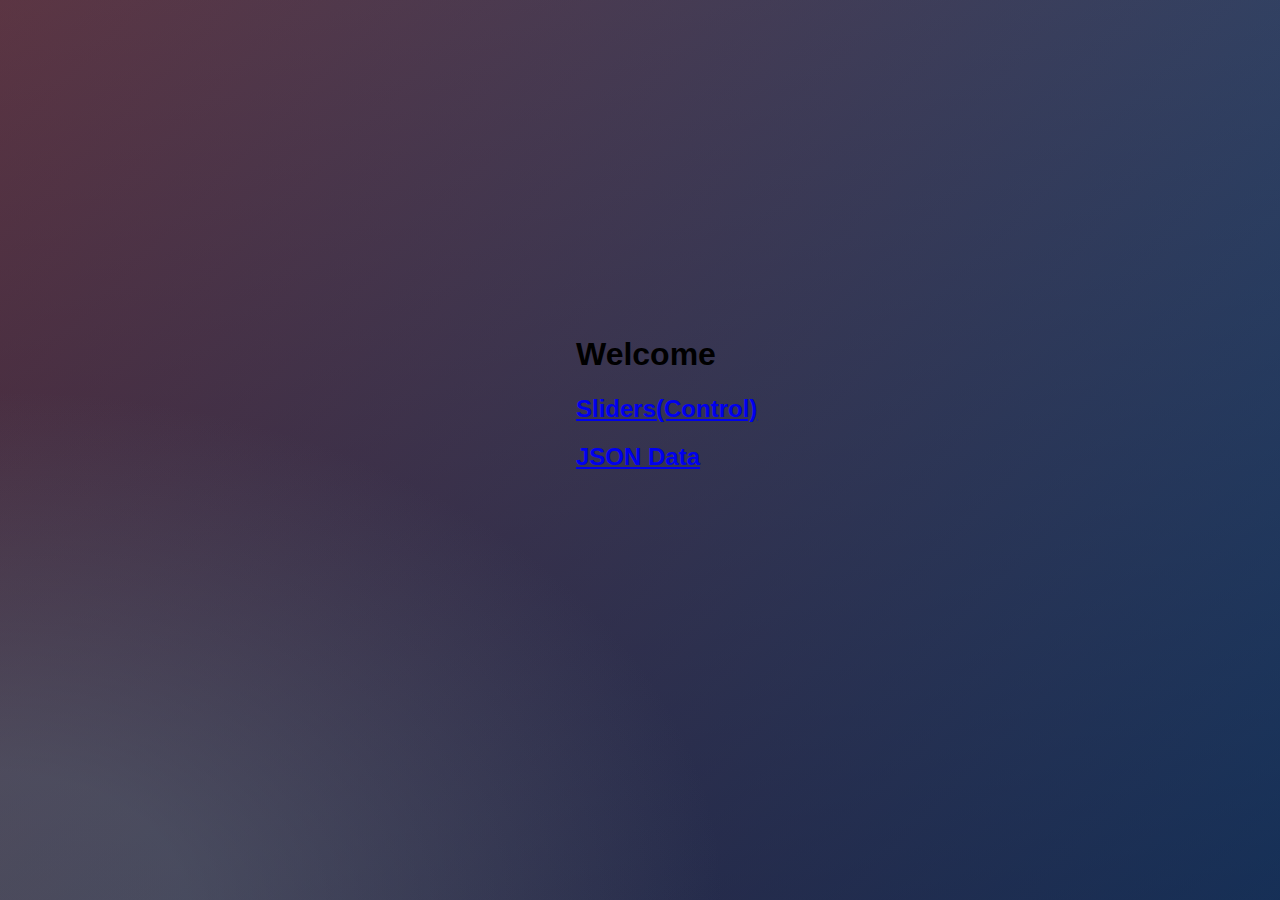
<file: out/web/index.html>
<head>
    <title> Main Page/Redirecting Page</title>
    <link rel="stylesheet" type="text/css" href="css/index.css">
</head>

<body>
<div class="Welcome">
<h1>Welcome</h1>
<a href="http://localhost/web/webcontrol"><h2>Sliders(Control)</h2></a>
<a href="http://localhost/control"><h2>JSON Data</h2> </a>
</div>

</body>
</file>
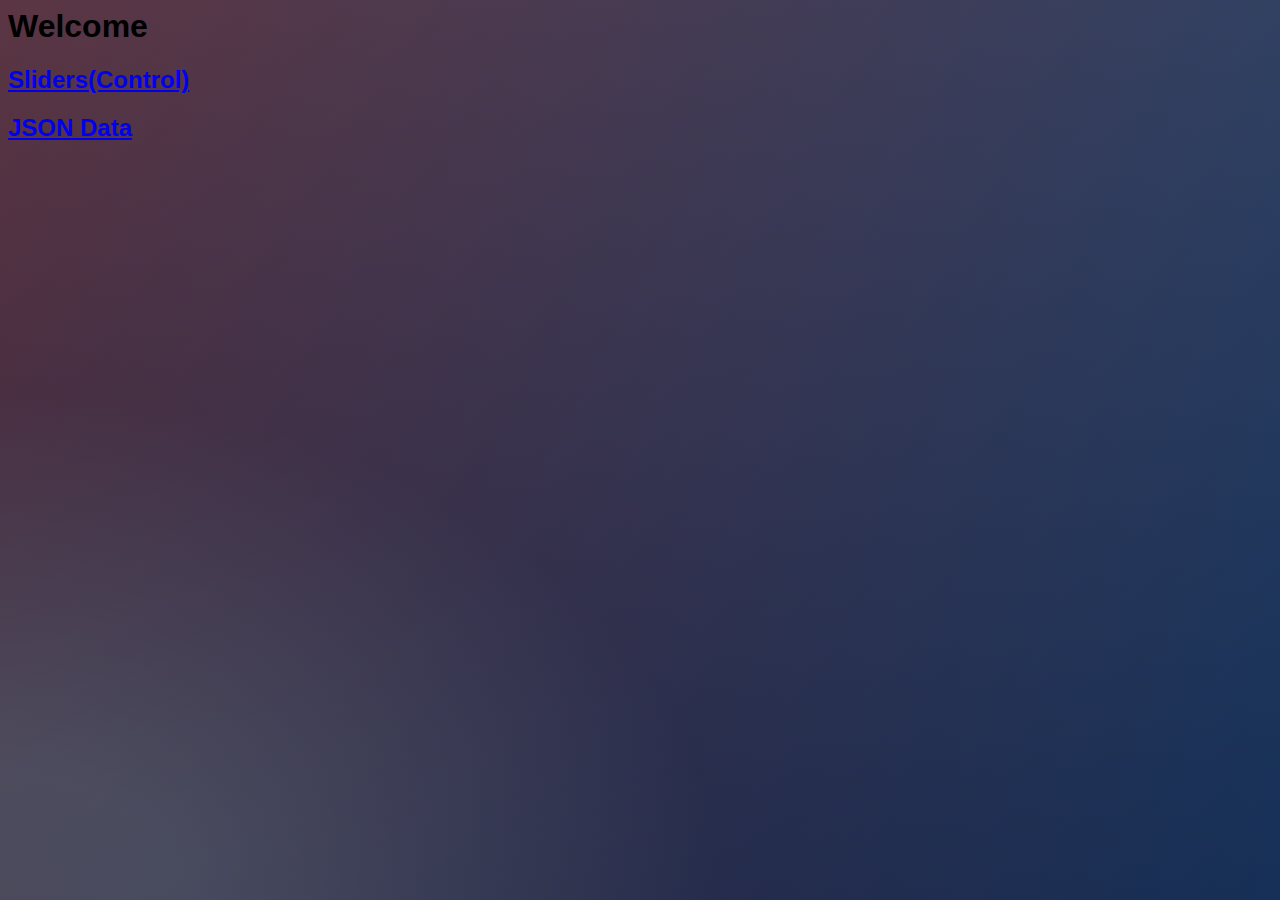
<file: src/main/resources/web/index.html>
<html>
<head>
    <title> Main Page/Redirecting Page</title>
    <link rel="stylesheet" type="text/css" href="css/index.css">
</head>
<body>
    <div class="Welcome">
        <h1>Welcome</h1>
        <a href="http://localhost/web/control.html"><h2>Sliders(Control)</h2></a>
        <a href="http://localhost/control"><h2>JSON Data</h2> </a>
    </div>
</body>
</html>
</file>
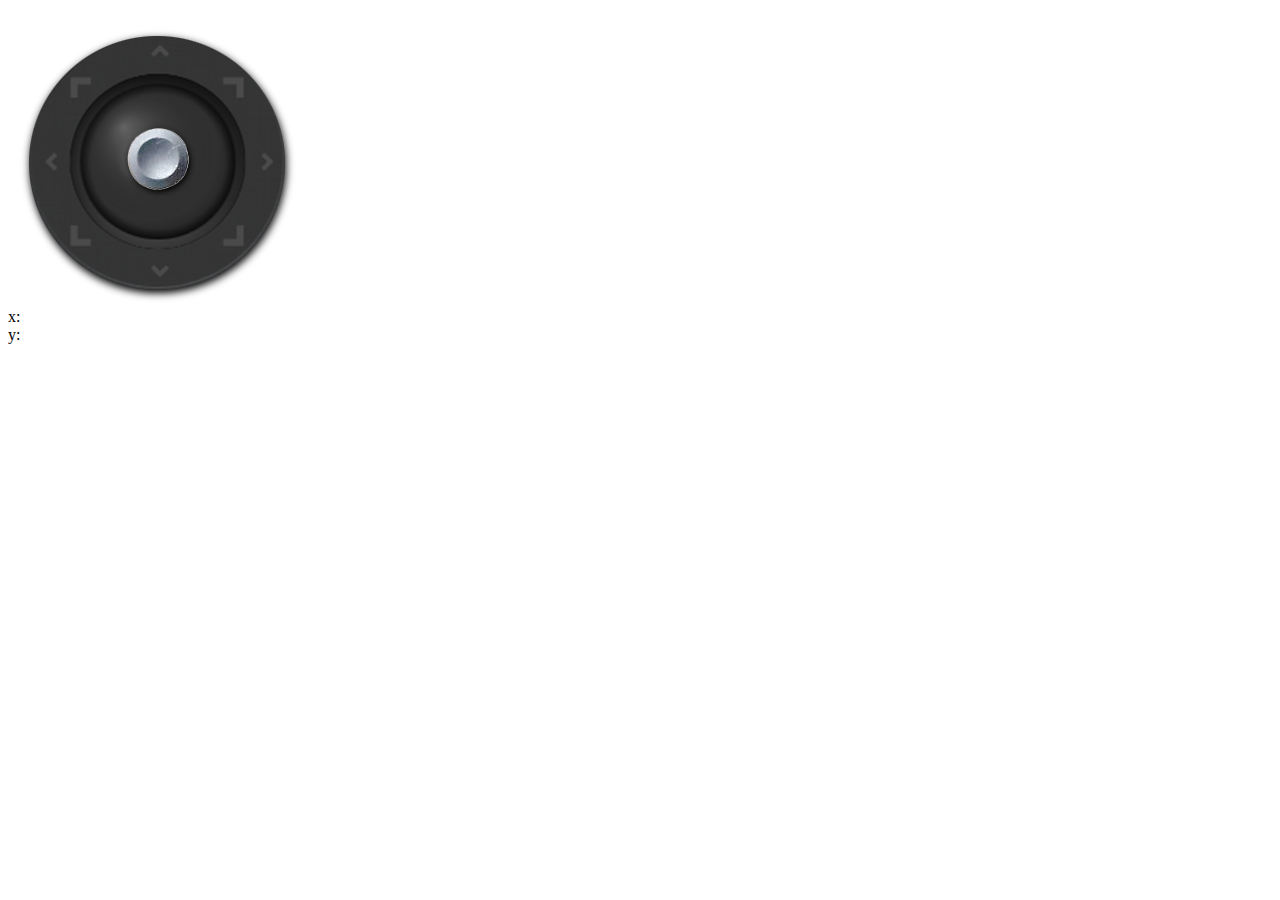
<file: src/main/resources/web/joystick.html>
<html>
<head>
    <script type="text/javascript" src="js/jquery-3.2.1.min.js"></script>
    <script type="text/javascript" src="js/underscore-min.js"></script>
    <script type="text/javascript" src="js/backbone-min.js"></script>
    <script type="text/javascript" src="js/joystick_view.js"></script>
</head>
<body>

<script type="text/html" id="joystick-view">
    <canvas id="joystickCanvas" width="300px" height="300px" style="width: 300px; height: 300px;">
    </canvas>
</script>

<div id="joystickContent">
</div>
<div>
    x: <span id="xVal"></span><br/>
    y: <span id="yVal"></span><br/>
</div>

<script type="text/javascript">
    var turretAddress = "http://localhost";//192.168.3.3";
    var tiltVelocity = 0;
    var panVelocity = 0;
    // Initialize.
    $(function(){
        // Joystick control mode;
        var controlMode = {
            controlMode: "JOYSTICK"
        }
        $.ajax({
            type: "POST",
            contentType: "application/json",
            url: turretAddress + "/controlmode",
            data: JSON.stringify(controlMode)
        });
        var position = {
            pan: 112,
            tilt: 112
        }
        $.ajax({
            type: "POST",
            contentType: "application/json",
            url: turretAddress + "/control",
            data: JSON.stringify(position)
        });
        sendVelocity();
    });
    /**
     * Send the velocity to the turret.
     */
    function sendVelocity() {
        var velocity = {
            pan: panVelocity,
            tilt: tiltVelocity
        }
        $.ajax({
            type: "POST",
            contentType: "application/json",
            url: turretAddress + "/velocity",
            data: JSON.stringify(velocity)
        });
    }
    /**
     * Convert the given joystick value to a velocity between 0 and 10.
     *
     * @param value Value to compute a velocity from.
     */
    function computeVelocity(value)
    {
        return Math.floor(10 * value);
    }
    // Setup the joystick.
    $(document).ready(function(){
        var joystickView = new JoystickView(300, function(callbackView){
            $("#joystickContent").append(callbackView.render().el);
            setTimeout(function(){
                callbackView.renderSprite();
            }, 0);
        });
        joystickView.bind("verticalMove", function(y){
            $("#yVal").html(computeVelocity(y));
            tiltVelocity = computeVelocity(y);
            sendVelocity();
        });
        joystickView.bind("horizontalMove", function(x){
            $("#xVal").html(computeVelocity(x));
            panVelocity = computeVelocity(x);
            sendVelocity();
        });
    });
</script>
</body>
</html>
</file>
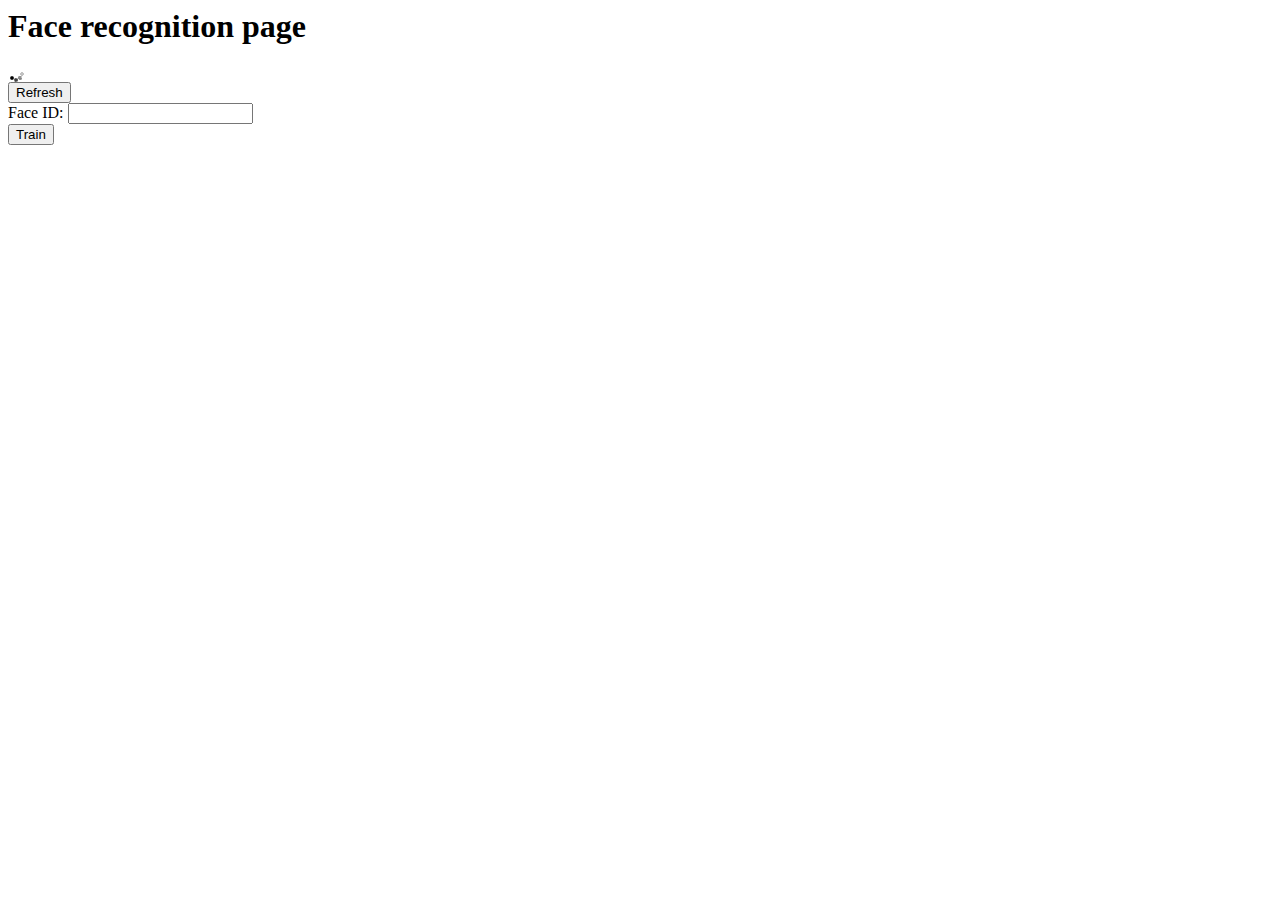
<file: src/main/resources/web/picture.html>
<html>
<head>
</head>
<body>
    <h1>Face recognition page</h1>
    <div>
        <img src="img/loading.gif">
    </div>
    <div>
        <button id="refresh" type="button">Refresh</button>
    </div>
    <div>
        <form>
            Face ID: <input type="text" name="id" value=""><br>
            <input id="train" type="submit" value="Train">
        </form>
    </div>
    <script src="js/jquery-3.2.1.min.js"></script>
    <script src="js/jquery-ui.min.js"></script>
    <script>
        var cameraAddress = "http://10.4.48.216/face";//192.168.3.3";

        $('#refresh').click(function()
        {
            $.ajax({
                url: "http://localhost/face",
                cache: false,
                method: "GET",
            }).done(function(data) {
                document.images[0].src = 'data:image/png;base64,'+data;
            });
        });

        $("#train").click(function()
        {
            alert("TODO")
        });
    </script>
</body>
</html>
</file>
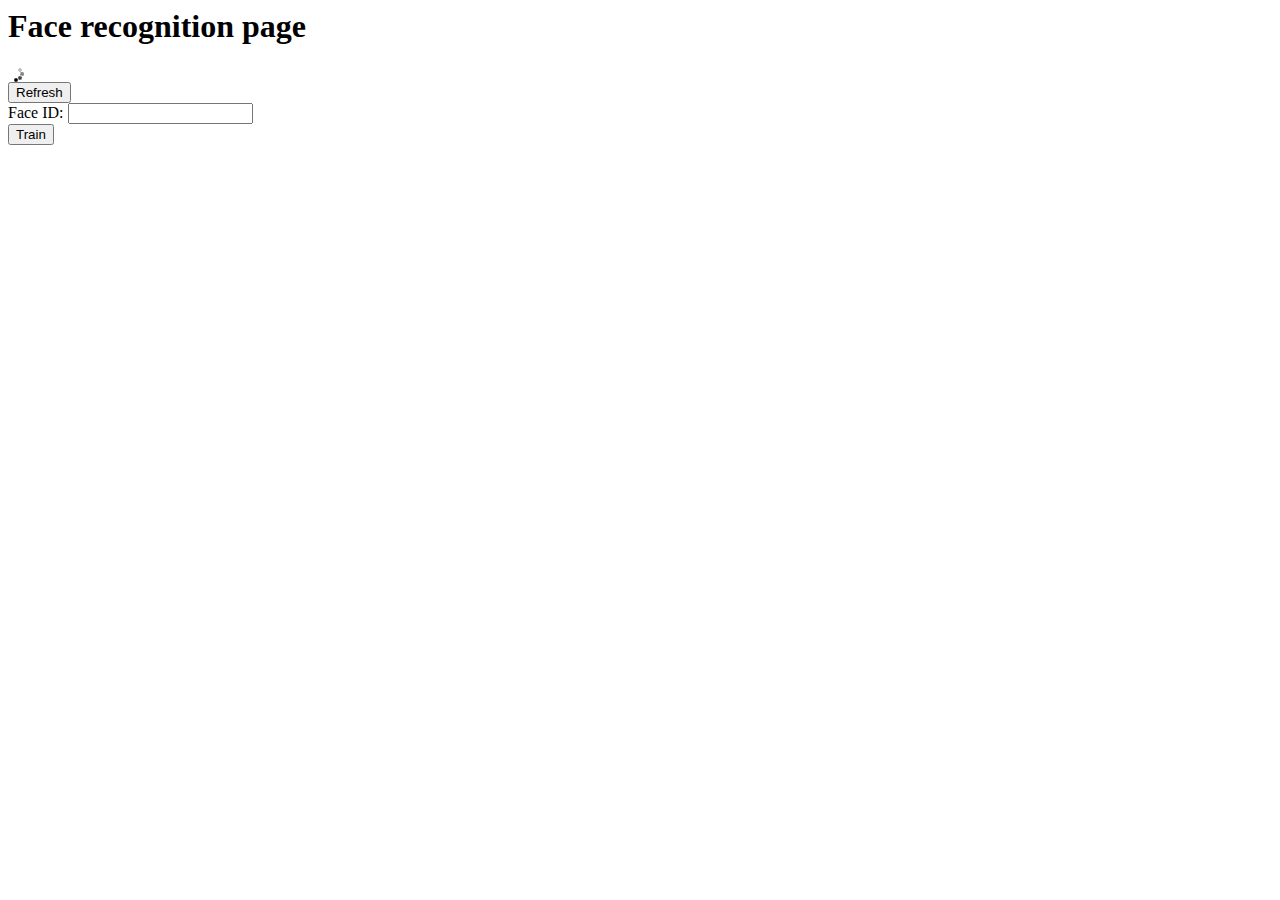
<file: src/main/resources/web/train.html>
<html>

<head>
</head>
<body>
    <h1>Face recognition page</h1>
    <div>
        <img src="img/loading.gif">
    </div>
    <div>
        <button id="refresh" type="button">Refresh</button>
    </div>
    <div>
        <form>
            Face ID: <input type="text" name="id" value=""><br>
            <input id="train" type="submit" value="Train">
        </form>
    </div>
    <script src="js/jquery-3.2.1.min.js"></script>
    <script src="js/jquery-ui.min.js"></script>
    <script>
        var cameraAddress = "http://192.168.3.5:8081/picture";

        $('#refresh').click(function()
        {
            $.ajax({
                url: "http://localhost/face",
                cache: false,
                method: "GET",
            }).done(function(data) {
                document.images[0].src = 'data:image/png;base64,'+data;
            });
        });

        $("#train").click(function()
        {
            alert("TODO")
        });
    </script>
</body>
</html>
</file>
<file: out/web/css/index.css>
body {
	width: 95% !important;
	height: 95% !important;
	font-family: 'Open Sans', sans-serif !important;
	background: #092756 !important;
	background: -moz-radial-gradient(0% 100%, ellipse cover, rgba(104,128,138,.4) 10%,rgba(138,114,76,0) 40%),-moz-linear-gradient(top,  rgba(57,173,219,.25) 0%, rgba(42,60,87,.4) 100%), -moz-linear-gradient(-45deg,  #670d10 0%, #092756 100%) !important;
	background: -webkit-radial-gradient(0% 100%, ellipse cover, rgba(104,128,138,.4) 10%,rgba(138,114,76,0) 40%), -webkit-linear-gradient(top,  rgba(57,173,219,.25) 0%,rgba(42,60,87,.4) 100%), -webkit-linear-gradient(-45deg,  #670d10 0%,#092756 100%) !important;
	background: -o-radial-gradient(0% 100%, ellipse cover, rgba(104,128,138,.4) 10%,rgba(138,114,76,0) 40%), -o-linear-gradient(top,  rgba(57,173,219,.25) 0%,rgba(42,60,87,.4) 100%), -o-linear-gradient(-45deg,  #670d10 0%,#092756 100%) !important;
	background: -ms-radial-gradient(0% 100%, ellipse cover, rgba(104,128,138,.4) 10%,rgba(138,114,76,0) 40%), -ms-linear-gradient(top,  rgba(57,173,219,.25) 0%,rgba(42,60,87,.4) 100%), -ms-linear-gradient(-45deg,  #670d10 0%,#092756 100%) !important;
	background: -webkit-radial-gradient(0% 100%, ellipse cover, rgba(104,128,138,.4) 10%,rgba(138,114,76,0) 40%), linear-gradient(to bottom,  rgba(57,173,219,.25) 0%,rgba(42,60,87,.4) 100%), linear-gradient(135deg,  #670d10 0%,#092756 100%) !important;
	filter: progid:DXImageTransform.Microsoft.gradient( startColorstr='#3E1D6D', endColorstr='#092756',GradientType=1 ) !important;
}
.welcome {
    position: absolute;
    top: 35%;
    left: 45%;
}


#loginLogo {
    position: absolute;
    top: 50%;
    left: 50%;
    margin-top: -250px;
    margin-left: -288px;
}

#status
{
    font-family: "Century Gothic";
    font-size: 28;
}

#startScan {
    -webkit-border-radius: 0;
    -moz-border-radius: 0;
    border-radius: 0px;
    font-family: "Century Gothic";
    color: #ffffff;
    font-size: 22px;
    background: #878787;
    padding: 10px 20px 10px 20px;
    text-decoration: none;
}

#startScan:hover {
    background: #999c9e;
    text-decoration: none;
}
</file>
<file: src/main/resources/web/css/index.css>
body {
	width: 95% !important;
	height: 95% !important;
	font-family: 'Open Sans', sans-serif !important;
	background: #092756 !important;
	background: -moz-radial-gradient(0% 100%, ellipse cover, rgba(104,128,138,.4) 10%,rgba(138,114,76,0) 40%),-moz-linear-gradient(top,  rgba(57,173,219,.25) 0%, rgba(42,60,87,.4) 100%), -moz-linear-gradient(-45deg,  #670d10 0%, #092756 100%) !important;
	background: -webkit-radial-gradient(0% 100%, ellipse cover, rgba(104,128,138,.4) 10%,rgba(138,114,76,0) 40%), -webkit-linear-gradient(top,  rgba(57,173,219,.25) 0%,rgba(42,60,87,.4) 100%), -webkit-linear-gradient(-45deg,  #670d10 0%,#092756 100%) !important;
	background: -o-radial-gradient(0% 100%, ellipse cover, rgba(104,128,138,.4) 10%,rgba(138,114,76,0) 40%), -o-linear-gradient(top,  rgba(57,173,219,.25) 0%,rgba(42,60,87,.4) 100%), -o-linear-gradient(-45deg,  #670d10 0%,#092756 100%) !important;
	background: -ms-radial-gradient(0% 100%, ellipse cover, rgba(104,128,138,.4) 10%,rgba(138,114,76,0) 40%), -ms-linear-gradient(top,  rgba(57,173,219,.25) 0%,rgba(42,60,87,.4) 100%), -ms-linear-gradient(-45deg,  #670d10 0%,#092756 100%) !important;
	background: -webkit-radial-gradient(0% 100%, ellipse cover, rgba(104,128,138,.4) 10%,rgba(138,114,76,0) 40%), linear-gradient(to bottom,  rgba(57,173,219,.25) 0%,rgba(42,60,87,.4) 100%), linear-gradient(135deg,  #670d10 0%,#092756 100%) !important;
	filter: progid:DXImageTransform.Microsoft.gradient( startColorstr='#3E1D6D', endColorstr='#092756',GradientType=1 ) !important;
}
.joystick{
    position: relative;
    top: 50%;
    
    
    
}
</file>
